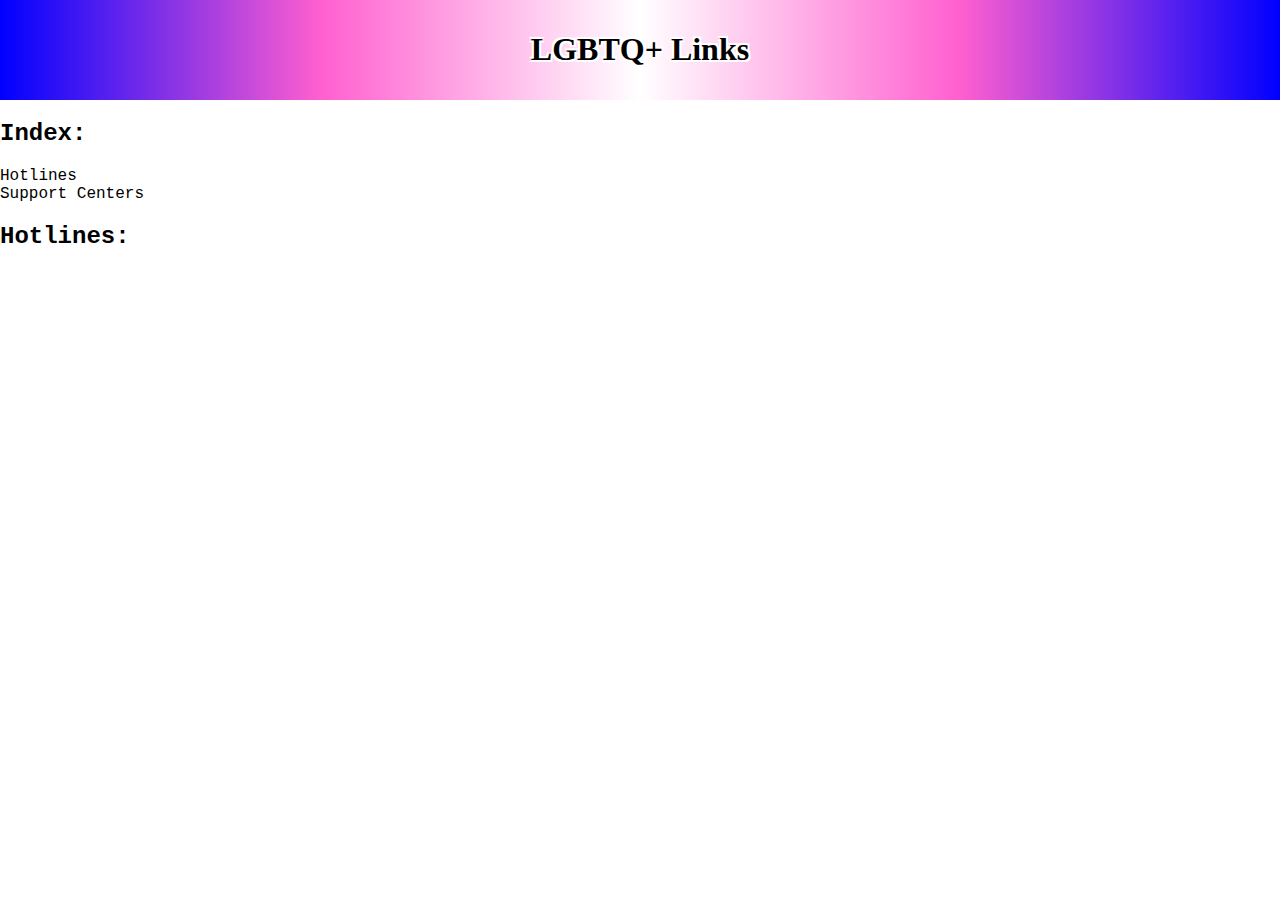
<file: index.html>
<!DOCTYPE html>

<head>
    <title>
        LGBTQ+ Links
    </title>
    <link href="style.css" rel="stylesheet" />
</head>

<body>
    <div class="top"><h1>LGBTQ+ Links</h1></div>
<p class="index">
    <h2>Index:</h2> 
    Hotlines <br>
    Support Centers <br>
</p>
<p>
    <h2>Hotlines:</h2>
</p>
</body>
</file>
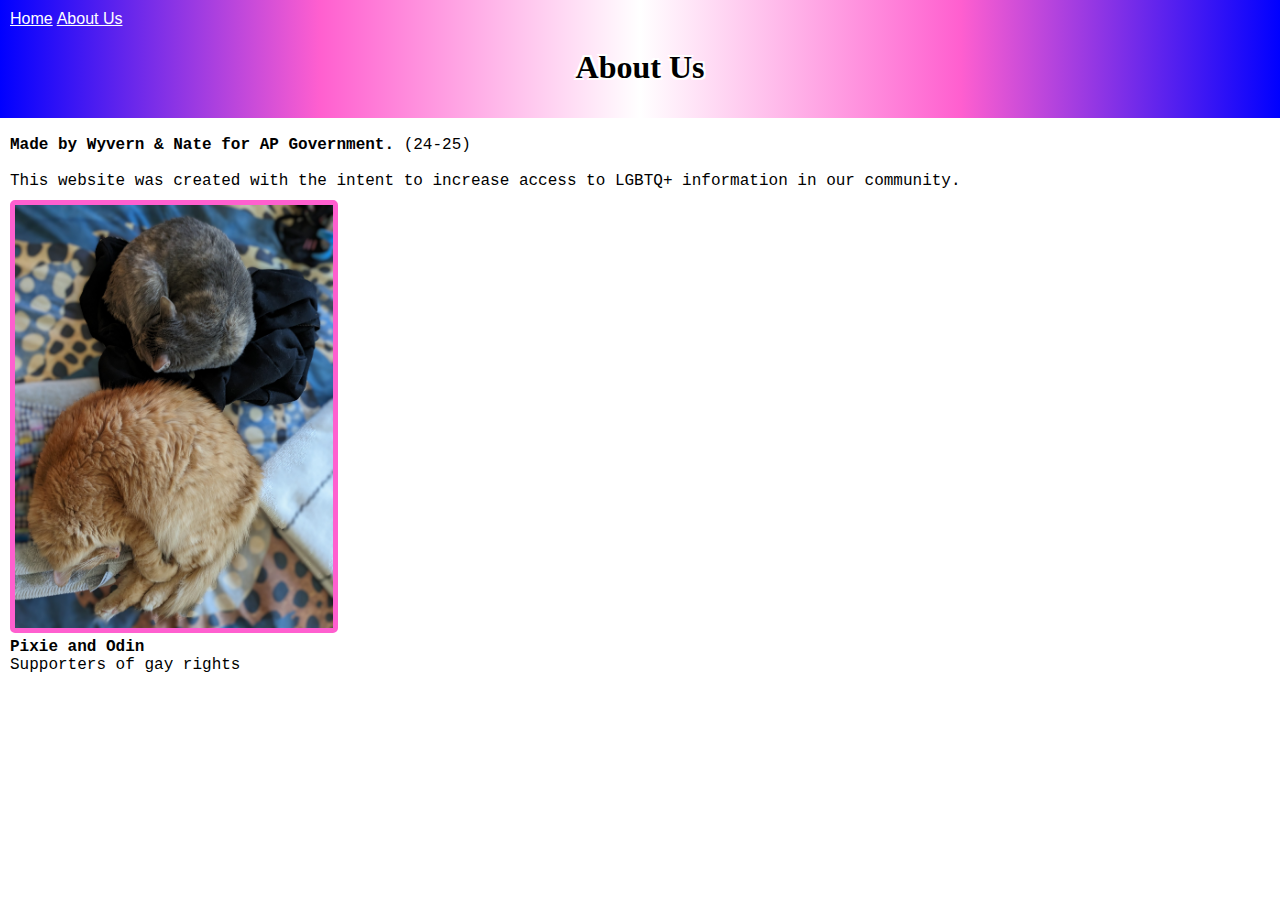
<file: aboutus.html>
<!DOCTYPE html>

<head>
    <title>
        About Us
    </title>
    <link href="style.css" rel="stylesheet" />
</head>

<body>
    <div class="top">
        <div class="top-nav">
            <nav>
                <a href="index.html">Home</a>
                <a href="aboutus.html">About Us</a>
            </nav>
        </div>
        <h1>About Us</h1>
    </div>
    <main>
        <div class="norm-text">
            <br>
            <strong>Made by Wyvern & Nate for AP Government.</strong> (24-25) <br> <br>
            This website was created with the intent to increase access to LGBTQ+ information in our community. <br>
            <img src="pixieandodin2.jpg" alt="Pixie and Odin: Supporters of Gay Rights"> <br>
            <strong>Pixie and Odin</strong> <br>
            Supporters of gay rights 
        </div>
    </main>
</body>
</file>
<file: style.css>
.top {
    text-align: center;
    background-image: linear-gradient(to right,blue, rgb(255, 95, 207), white, rgb(255, 95, 207), blue);
    padding: 10px;
    font-family:Cambria, Cochin, Georgia, Times, 'Times New Roman', serif;
    text-shadow: 2px 2px 0px rgb(255, 255, 255),
    -2px -2px 0px rgb(255, 255, 255),
    2px -2px 0px rgb(255, 255, 255),
    -2px 2px 0px rgb(255, 255, 255);
}

.top-nav {
    text-align: left;
    text-shadow: none;
}

.top-nav a {
    color: white;
    font-family: 'Franklin Gothic Medium', 'Arial Narrow', Arial, sans-serif;
}

body {
    font-family:'Courier New', Courier, monospace;
    margin: 0px;
}

main {
    padding-left: 10px;
}

img {
    width: 25%;
    margin-top: 10px;
    border:solid rgb(255, 95, 207) 5px;
    border-radius: 5px;
}
</file>
